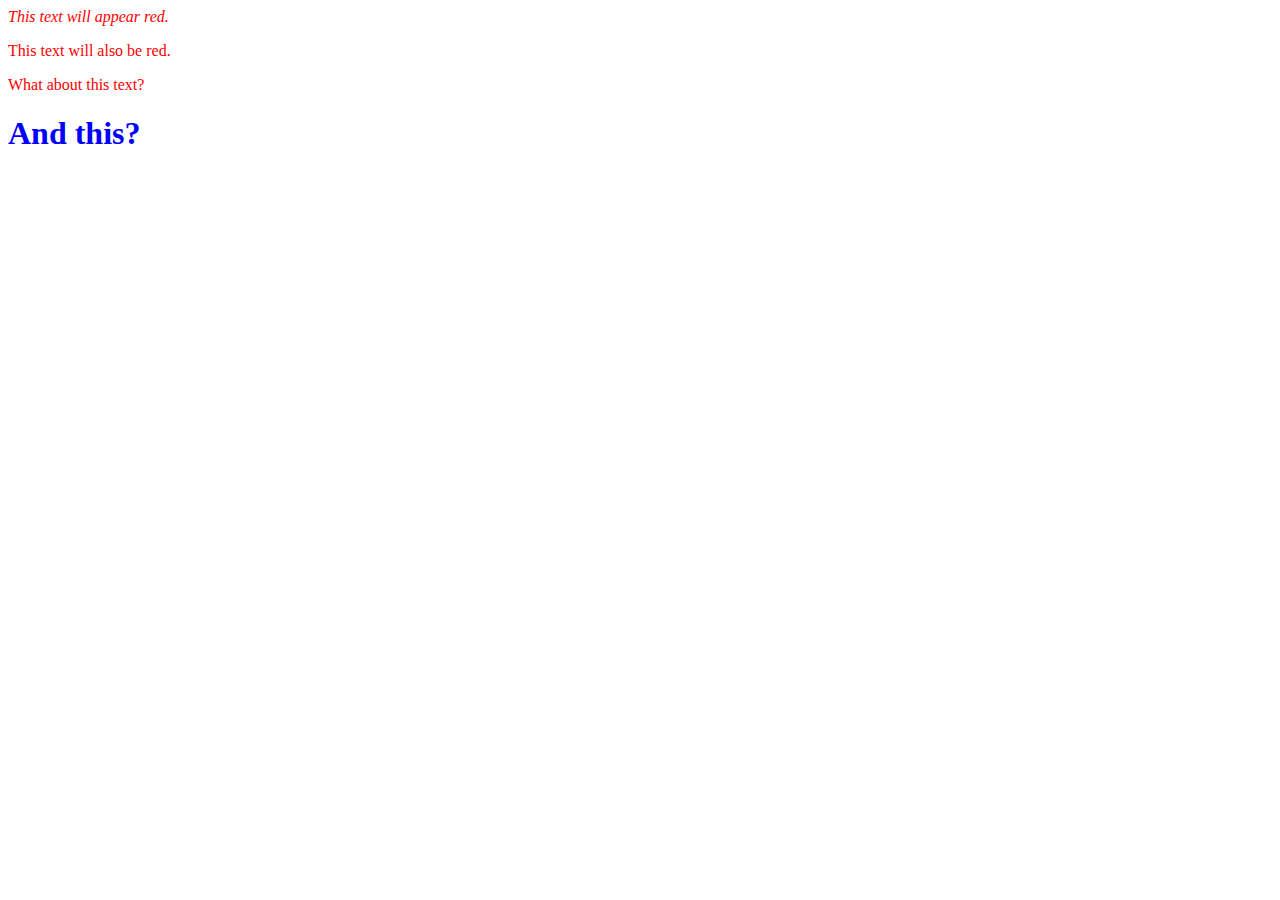
<file: index.html>
<html lang="en-US">
<head>
  <link href="stlyes.css" rel="stylesheet" type="text/css">
  <title>Some Exciting Red Text</title>
</head>
<body>
  <p class="intro">This text will appear red.</p>
  <p id="line2">This text will also be red. </p>
  <p id="line2">What about this text?</p>
  <h1 id="line3"> And this?</h1>
</body>
</html>
</file>
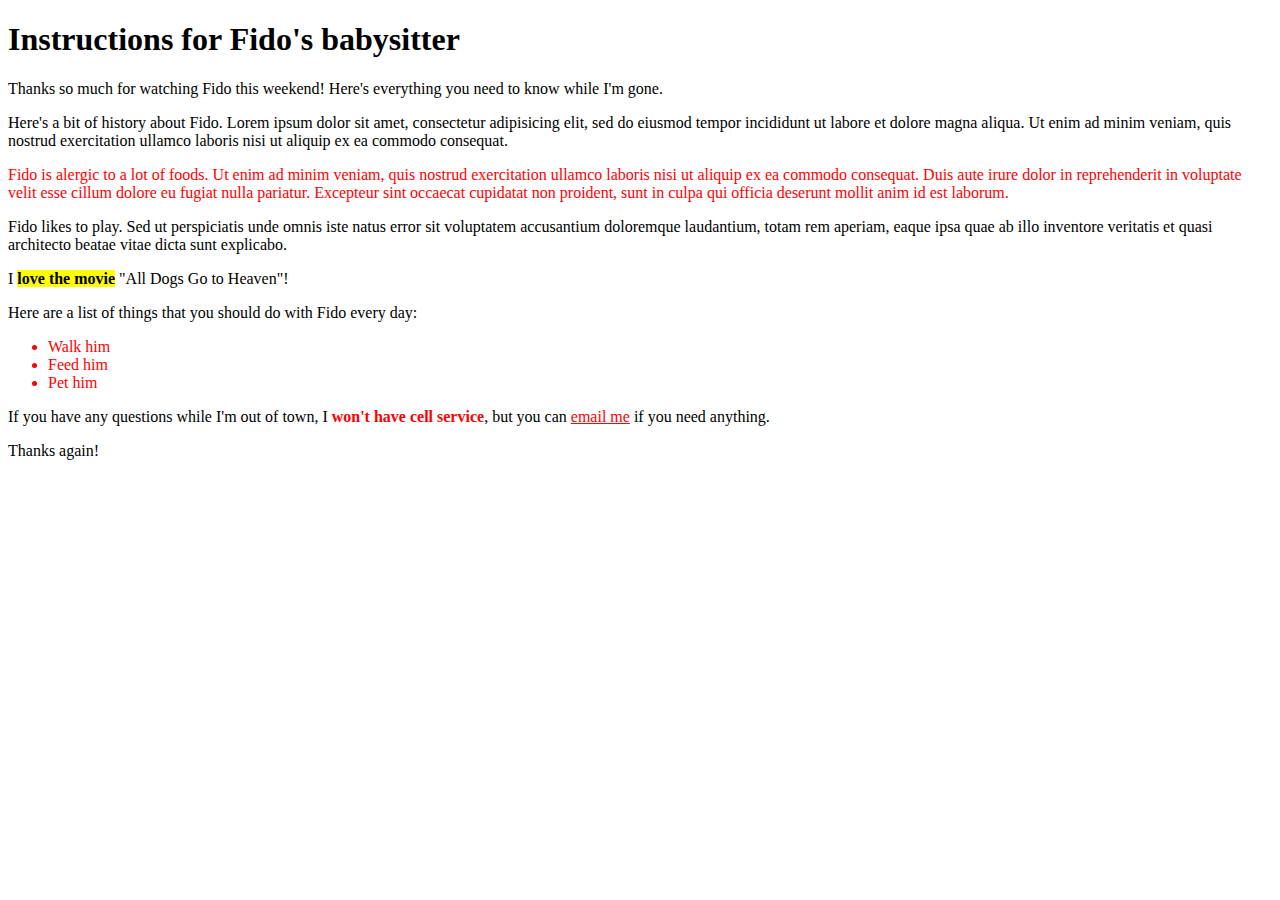
<file: fido.html>
<!DOCTYPE html>
<html lang="en-US">
<head>
  <link href="stlyes.css" rel="stylesheet" type="text/css">
  <title>How to take care of Fido</title>
</head>
<body>
  <h1>Instructions for Fido's babysitter</h1>

  <p>Thanks so much for watching Fido this weekend! Here's everything you need to know while I'm gone.</p>

  <p>Here's a bit of history about Fido. Lorem ipsum dolor sit amet, consectetur adipisicing elit, sed do eiusmod tempor incididunt ut labore et dolore magna aliqua. Ut enim ad minim veniam, quis nostrud exercitation ullamco laboris nisi ut aliquip ex ea commodo consequat.</p>

  <p class="important">Fido is alergic to a lot of foods. Ut enim ad minim veniam, quis nostrud exercitation ullamco laboris nisi ut aliquip ex ea commodo consequat. Duis aute irure dolor in reprehenderit in voluptate velit esse cillum dolore eu fugiat nulla pariatur. Excepteur sint occaecat cupidatat non proident, sunt in culpa qui officia deserunt mollit anim id est laborum.</p>

  <p>Fido likes to play. Sed ut perspiciatis unde omnis iste natus error sit voluptatem accusantium doloremque laudantium, totam rem aperiam, eaque ipsa quae ab illo inventore veritatis et quasi architecto beatae vitae dicta sunt explicabo.</p>
  <p>I <span class="emphasize highlight">love the movie</span> "All Dogs Go to Heaven"!</p>

  <p>Here are a list of things that you should do with Fido every day:</p>

  <ul class="important">
    <li>Walk him</li>
    <li>Feed him</li>
    <li>Pet him</li>
  </ul>

  <p>If you have any questions while I'm out of town, I <strong class="important">won't have cell service</strong>, but you can <a href="mailto:michael@epicodus.com" class="important">email me</a> if you need anything.</p>

  <p>Thanks again!</p>
</body>
</html>
</file>
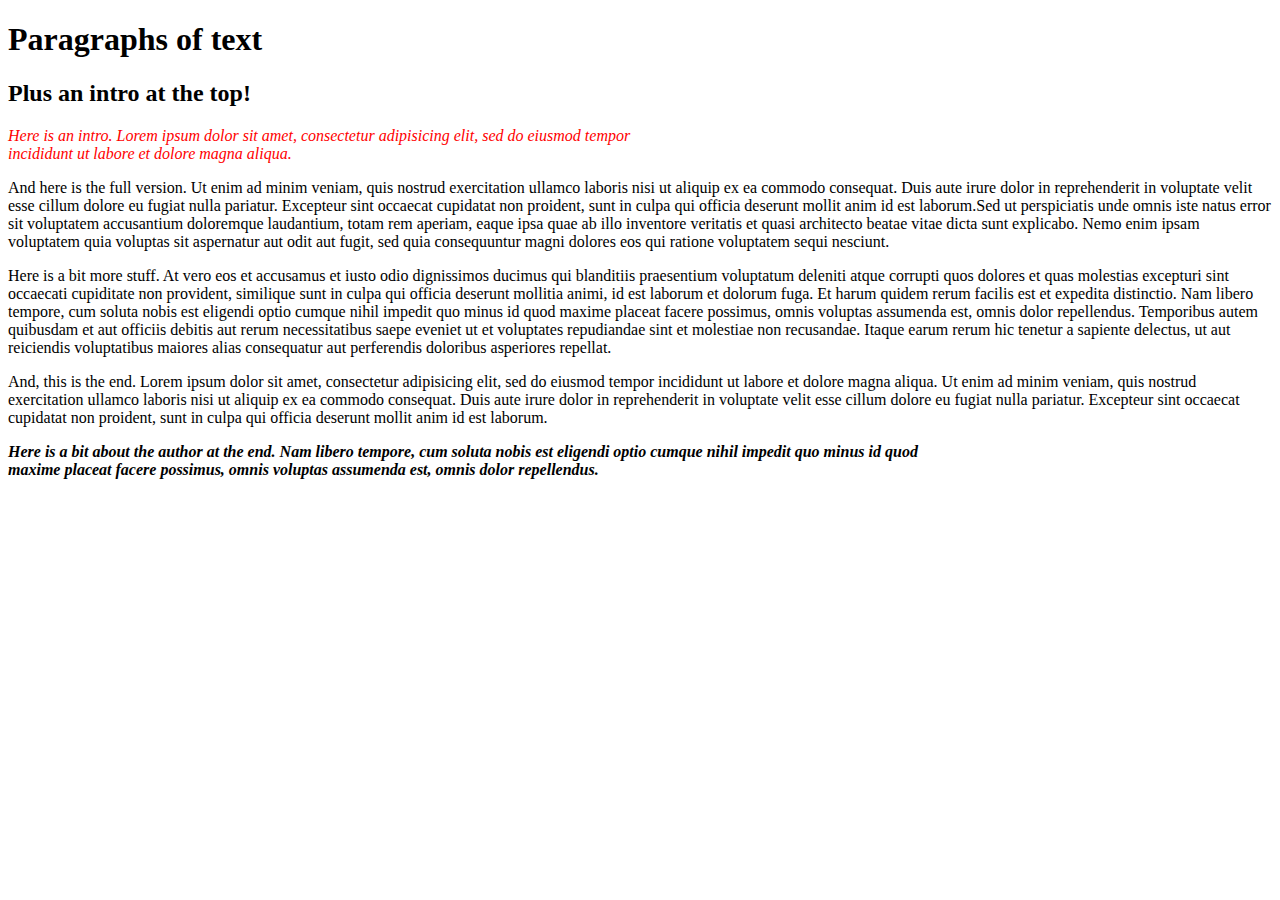
<file: paragraphs.html>
<!DOCTYPE html>
<html lang="en-US">
<head>
  <link href="stlyes.css" rel="stylesheet" type="text/css">
  <title>Paragraphs!</title>
</head>
<body>
  <h1>Paragraphs of text</h1>
  <h2>Plus an intro at the top!</h2>

  <p class="intro">Here is an intro. Lorem ipsum dolor sit amet, consectetur adipisicing elit, sed do eiusmod tempor incididunt ut labore et dolore magna aliqua.</p>

  <p>And here is the full version. Ut enim ad minim veniam, quis nostrud exercitation ullamco laboris nisi ut aliquip ex ea commodo consequat. Duis aute irure dolor in reprehenderit in voluptate velit esse cillum dolore eu fugiat nulla pariatur. Excepteur sint occaecat cupidatat non proident, sunt in culpa qui officia deserunt mollit anim id est laborum.Sed ut perspiciatis unde omnis iste natus error sit voluptatem accusantium doloremque laudantium, totam rem aperiam, eaque ipsa quae ab illo inventore veritatis et quasi architecto beatae vitae dicta sunt explicabo. Nemo enim ipsam voluptatem quia voluptas sit aspernatur aut odit aut fugit, sed quia consequuntur magni dolores eos qui ratione voluptatem sequi nesciunt.</p>

  <p>Here is a bit more stuff. At vero eos et accusamus et iusto odio dignissimos ducimus qui blanditiis praesentium voluptatum deleniti atque corrupti quos dolores et quas molestias excepturi sint occaecati cupiditate non provident, similique sunt in culpa qui officia deserunt mollitia animi, id est laborum et dolorum fuga. Et harum quidem rerum facilis est et expedita distinctio. Nam libero tempore, cum soluta nobis est eligendi optio cumque nihil impedit quo minus id quod maxime placeat facere possimus, omnis voluptas assumenda est, omnis dolor repellendus. Temporibus autem quibusdam et aut officiis debitis aut rerum necessitatibus saepe eveniet ut et voluptates repudiandae sint et molestiae non recusandae. Itaque earum rerum hic tenetur a sapiente delectus, ut aut reiciendis voluptatibus maiores alias consequatur aut perferendis doloribus asperiores repellat.</p>

  <p>And, this is the end. Lorem ipsum dolor sit amet, consectetur adipisicing elit, sed do eiusmod tempor incididunt ut labore et dolore magna aliqua. Ut enim ad minim veniam, quis nostrud exercitation ullamco laboris nisi ut aliquip ex ea commodo consequat. Duis aute irure dolor in reprehenderit in voluptate velit esse cillum dolore eu fugiat nulla pariatur. Excepteur sint occaecat cupidatat non proident, sunt in culpa qui officia deserunt mollit anim id est laborum.</p>

  <p class="author">Here is a bit about the author at the end. Nam libero tempore, cum soluta nobis est eligendi optio cumque nihil impedit quo minus id quod maxime placeat facere possimus, omnis voluptas assumenda est, omnis dolor repellendus.</p>
</body>
</html>
</file>
<file: stlyes.css>
.intro {
    width: 50%;
    font-style: italic;
}
.author {
    width: 75%;
    font-style:italic;
    font-weight: bold;
}
.important {
    color: red
}
.emphasize {
    font-weight: bold;
}
.highlight {
    background-color: yellow;
}
p.intro {
    color:red;
}
#line2 {
    color: red;
}
#line3 {
    color: blue;
}
</file>
